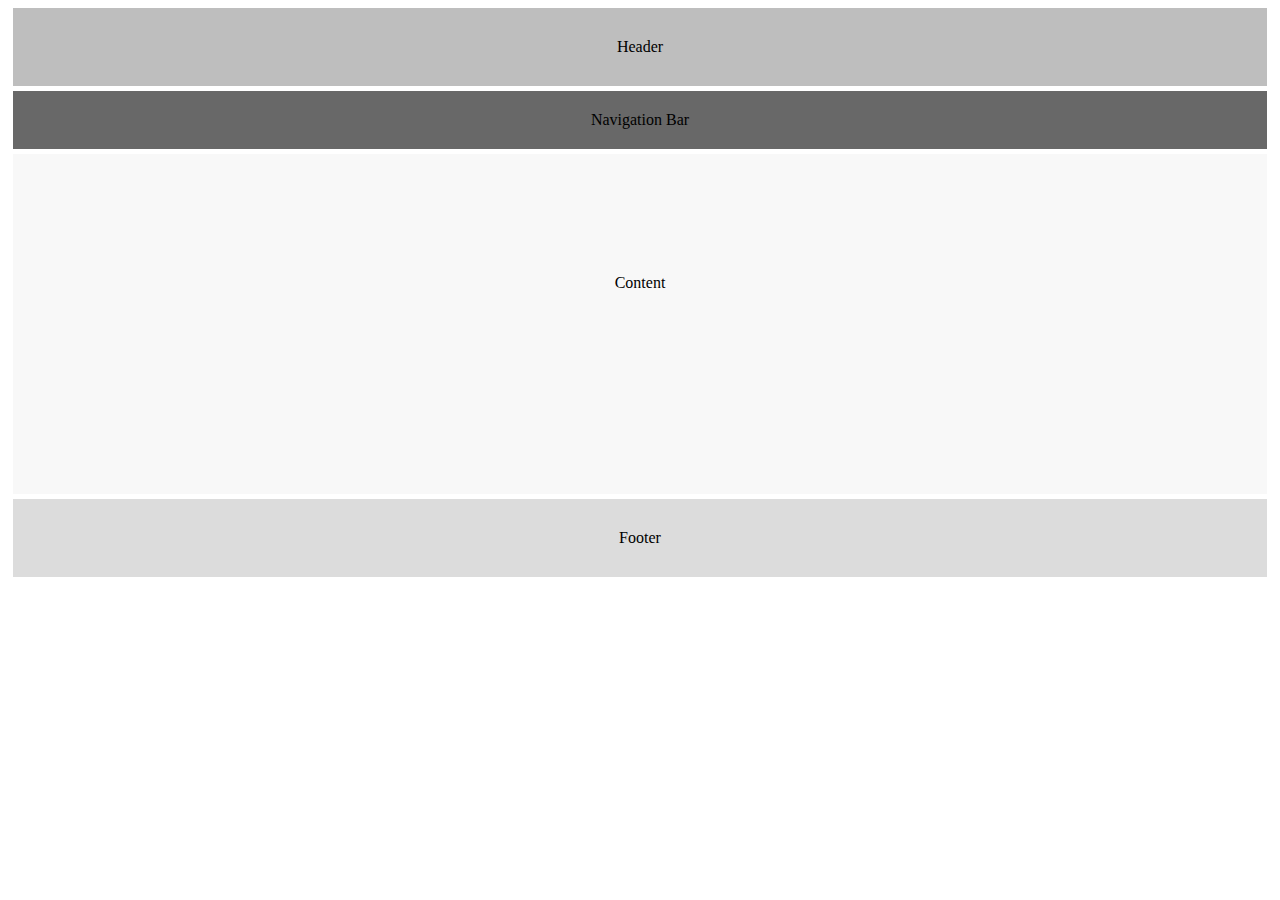
<file: index.html>
<!DOCTYPE html>
<html>
<head>
<title>Sample Layout</title>
<style>
header{
background-color:#bebebe;
padding:30px;
margin:5px;
text-align : center;
}
nav{
background-color:#686868;
padding:20px;
margin:5px;
text-align:center;
}
div{
background-color:#f8f8f8;
padding:120px;
margin:5px;
height:100px;	
text-align:center;
}
footer{
background-color:#dcdcdc;
padding:30px;
margin:5px;
text-align:center;
}
</style>

</head>
<body>
<header>Header</header>
<nav>Navigation Bar</nav>
<div>Content</div>
<footer>Footer</footer>
</body>
</html>
</file>
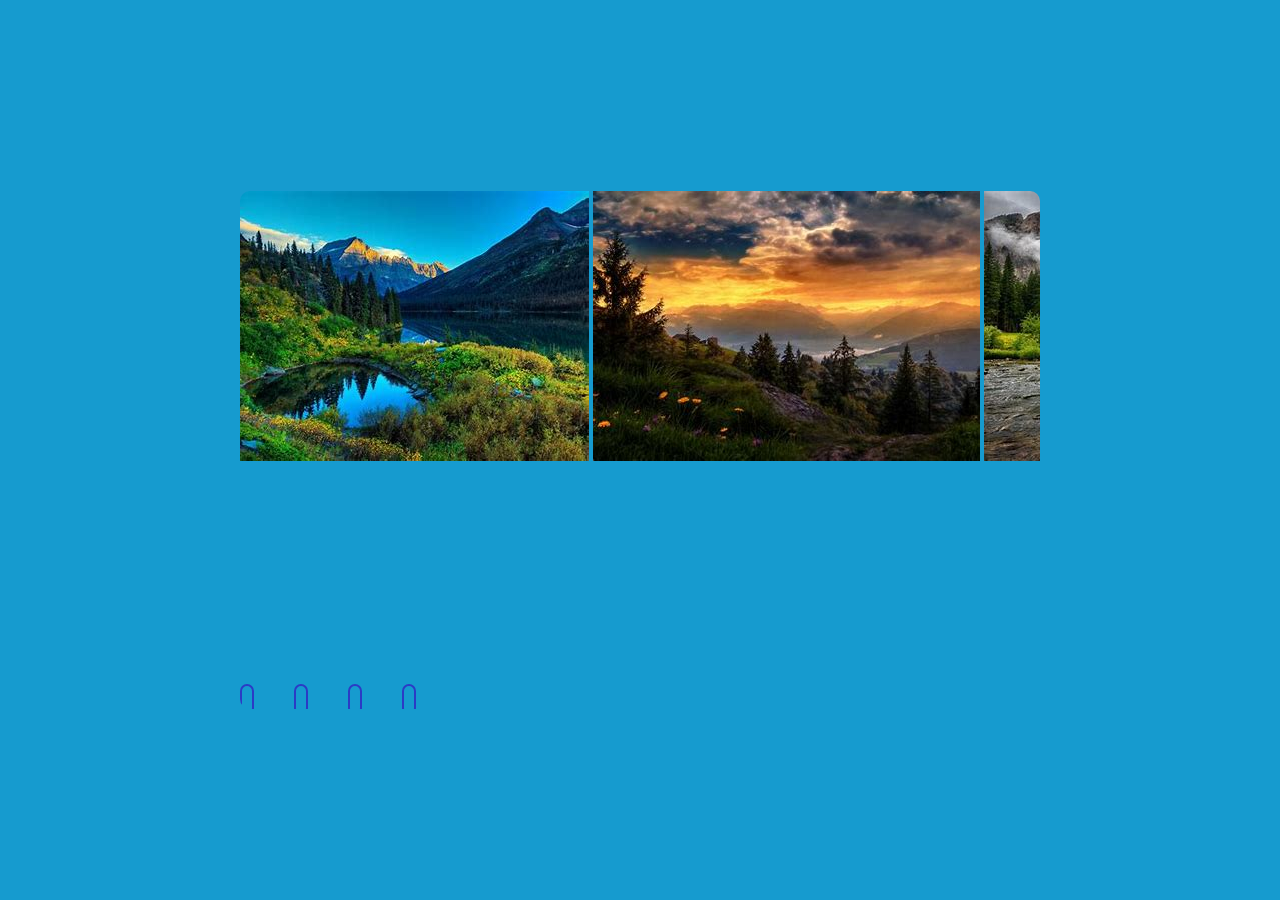
<file: imageslider/index.html>
<!DOCTYPE html>
<html lang="en">
<head>
    <title>Images</title>
    <link rel="stylesheet" href="style.css">
</head>
<body>
    <div class="slider">
        <div class="slides">
            <input type="radio" name="radiobutton" id="radio1">
            <input type="radio" name="radiobutton" id="radio2">
            <input type="radio" name="radiobutton" id="radio3">
            <input type="radio" name="radiobutton" id="radio4">
            <div class="slide-first">
                <img src="1.jpg" alt="">
                <img src="2.jpg" alt="">
                <img src="3.jpg" alt="">
                <img src="4.jpg" alt="">
            </div>
            <div class="navigation-auto">
                <div class="auto-btn1"></div>
                <div class="auto-btn2"></div>
                <div class="auto-btn3"></div>
                <div class="auto-btn4"></div>
            </div>
        </div>
        <div class="navigation-manual">
            <label for="radio1" class="manual-btn"> </label>
            <label for="radio2" class="manual-btn"></label>
            <label for="radio3" class="manual-btn"></label>
            <label for="radio4" class="manual-btn"></label>
        </div>
    </div>
    
</body>
</html>
</file>
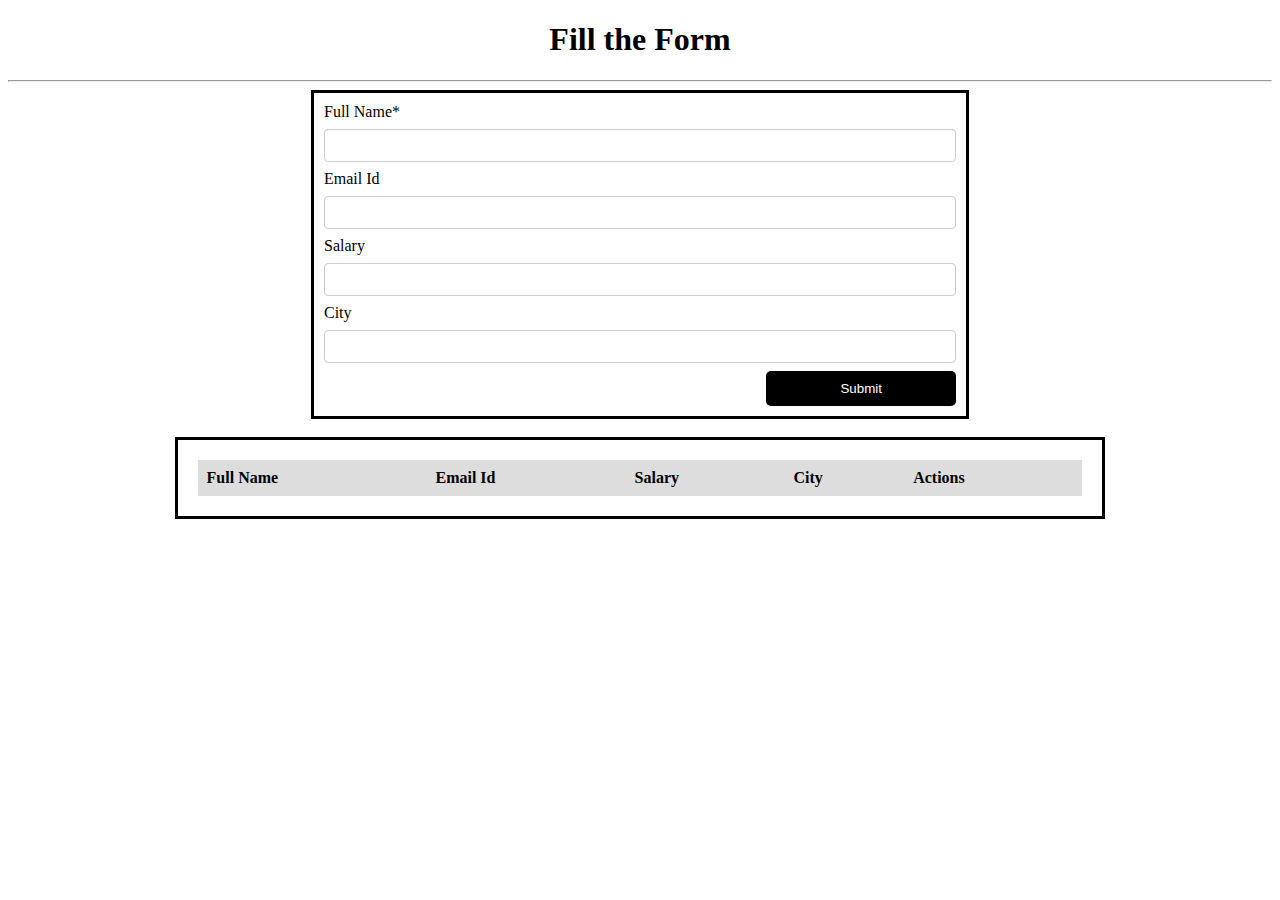
<file: task4/index.html>
<!DOCTYPE html>
<html>

<head>
    <title>
      Form
    </title>
    <link rel="stylesheet" href="style.css">
</head>

<body>

	<h1><center>Fill the Form</center></h1>
	<hr>
			<div class="employee-form">
                <form onsubmit="event.preventDefault();onFormSubmit();" autocomplete="off">
                    <div>
                        <label>Full Name*</label><label class="validation-error hide" id="fullNameValidationError">This field is required.</label>
                        <input type="text" name="fullName" id="fullName">
                    </div>
                    <div>
                        <label>Email Id</label>
                        <input type="text" name="email" id="email">
                    </div>
                    <div>
                        <label>Salary</label>
                        <input type="text" name="salary" id="salary">
                    </div>
                    <div>
                        <label>City</label>
                        <input type="text" name="city" id="city">
                    </div>
                    <div  class="form-action-buttons">
                        <input type="submit" value="Submit">
                    </div>
                </form>
		</div>
		<br/>
		<div class = "employees-table">
                <table class="list" id="employeeList">
                    <thead>
                        <tr>
                            <th>Full Name</th>
                            <th>Email Id</th>
                            <th>Salary</th>
                            <th>City</th>
                            <th>Actions</th>
                        </tr>
                    </thead>
                    <tbody>

                    </tbody>
                </table>
        </div>
    <script src="script.js"></script>
</body>
</html>
</file>
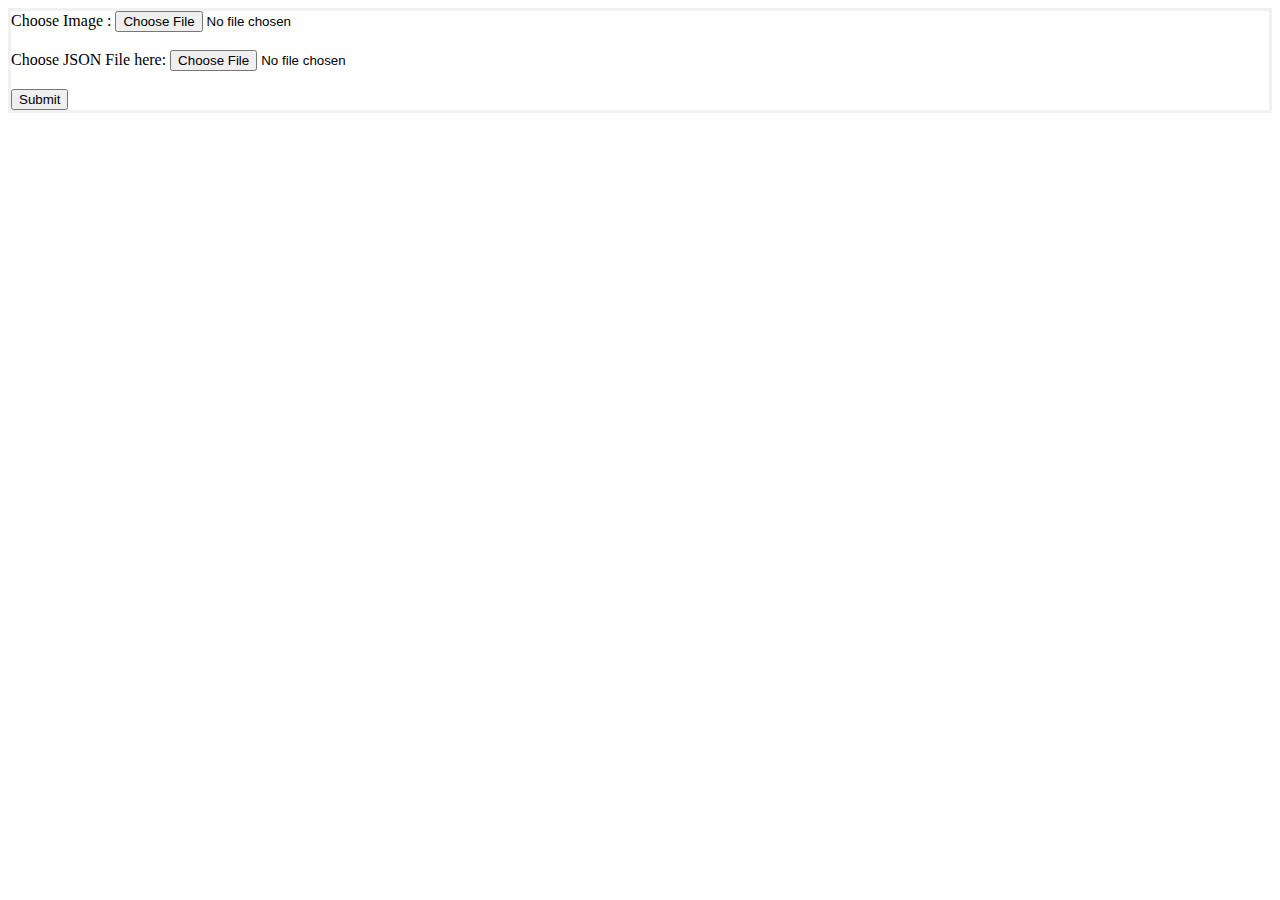
<file: info.html>
<!DOCTYPE html>
<html>

<head>
    <title></title>
    <link rel="stylesheet" href="/style.css">

</head>

<body>

    <form method="get" id="form" action="submitPage.html" target="_blank">
        <div>
            <label>Choose Image : </label><input type="file" accept="image/*" name="image" id="image" required />
            <br><br>
            <label>Choose JSON File here: </label><input type="file" id="json" accept=".json" required />
            <br><br>
            <input type="submit" id="submit">
        </div>
    </form>
    <script>
        document.querySelector("#image").addEventListener("change", function() {
            const reader = new FileReader();
            reader.addEventListener("load", () => {
                localStorage.setItem("image-store", reader.result);
                console.log(reader.result);
            });
            reader.readAsDataURL(this.files[0]);
        });
        document.getElementById("json").addEventListener("change", function() {
            var file_to_read = document.getElementById("json").files[0];
            var fileread = new FileReader();
            fileread.onload = function(e) {
                var content = e.target.result;
                var data = JSON.parse(content);
                window.localStorage.setItem("myObject", JSON.stringify(data));
            };
            fileread.readAsText(file_to_read);
        });
    </script>
</body>

</html>
</file>
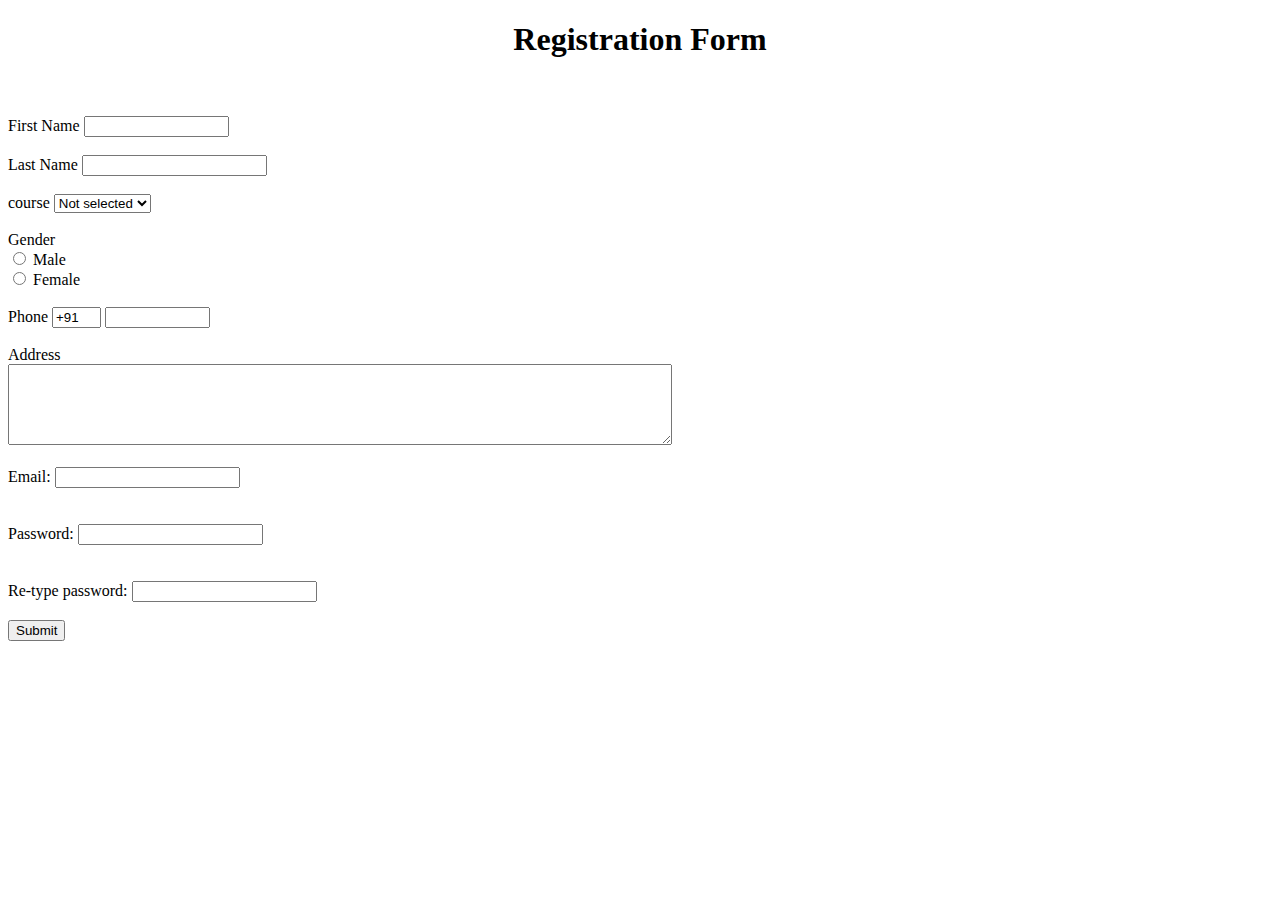
<file: Registration(task2).html>
<!DOCTYPE html>
<html>
<head>
<title>Registration</title>
<style>
    
    h1 {text-align: center;}
   
    </style>
</head>

<body>
<h1>Registration Form</h1><br><br>
<div class="form">
<form>
<label for="fname"> First Name </label>
<input type="text" id="fname" name="fname" size=15><br><br>
<label for="lname"> Last Name </label>
<input type="text" id ="lname" name="lname"><br><br>
<label > course </label>
<select>
<option value="Not selected">Not selected</option>
<option value="bsc">B.Sc</option>
<option value="be">B.E</option>
<option value="msc">M.Sc</option>
<option value="mca">MCA</option>
</select><br><br>
<label> Gender </label><br>

<input type="radio" name="gender" id="male"/> 
<label for="male">Male</label><br>
<input type="radio" name="gender" id ="female"/>
<label for="female">Female</label> <br><br>
<label>Phone</label>
<input type="text" name="country code" value="+91" size="3"/>
<input type="text" name="phone" size="10"/><br><br>
Address<br>
<textarea cols="80" rows="5" value="Address"></textarea>
<br><br>


Email:  
<input type="email" id="email" name="email"/> <br>    
<br> <br>  
Password:  
<input type="Password" id="pass" name="pass"> <br>   
<br> <br>  
Re-type password:  
<input type="Password" id="repass" name="repass"> <br> <br>  
<input type="button" value="Submit"/>  


</form>
</div>
</body>
</html>
</file>
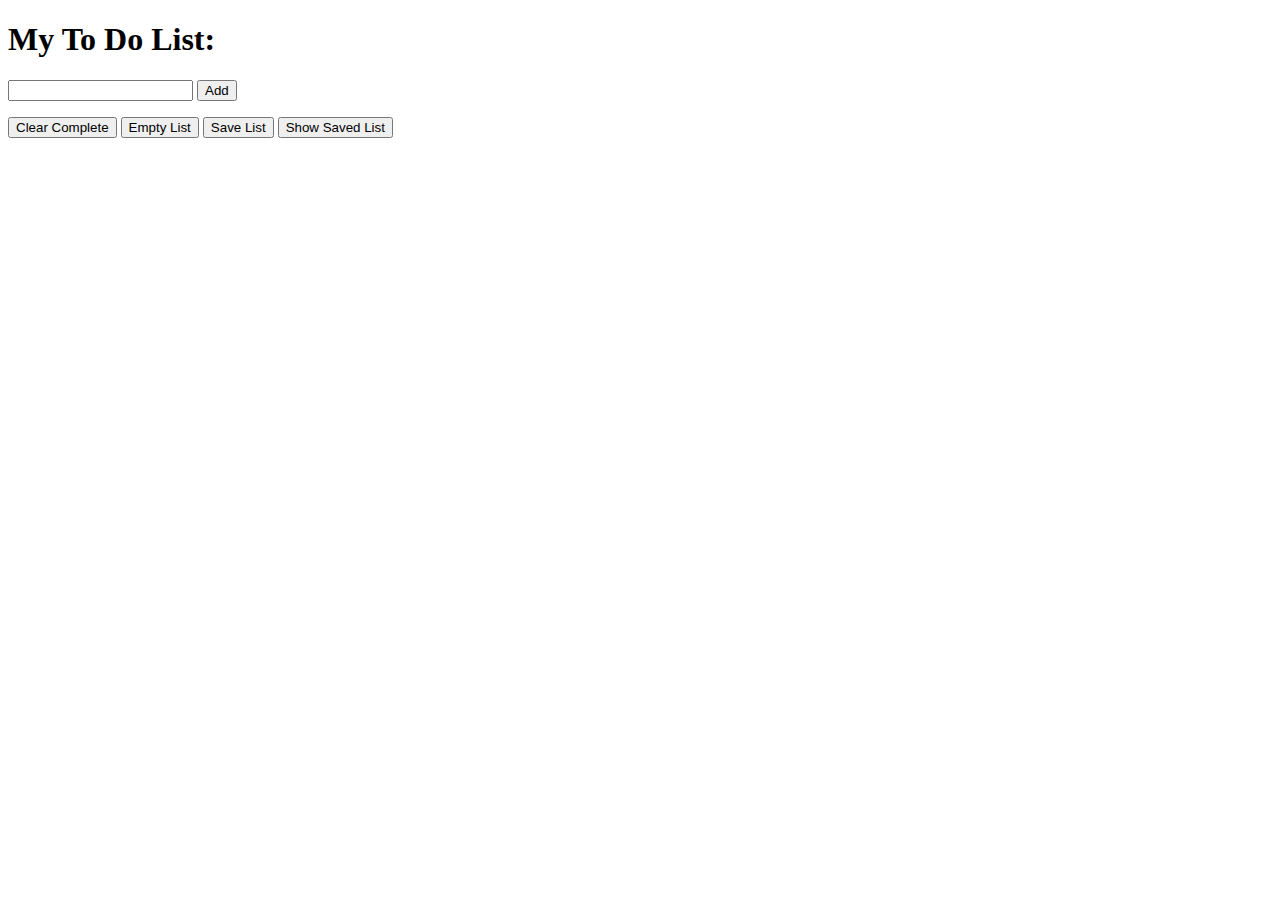
<file: toDo.html>
<!DOCTYPE html>
<html lang="en">
<head>
    
    <title>To Do List</title>
    
</head>
<body>
    <style>
        .completed{
            text-decoration: line-through ;

        }
    </style>
    <h1>My To Do List:</h1>
    <div class="createList">
        <input type="text" id="newList">
        <button id="addList" onclick="addList()">Add</button>
    </div>
    <div class="showList">
        <ol id="myList">

        </ol>
    </div>
    <div class="options">
        <button onclick="clearComplete()">Clear Complete</button>
        <button onclick="empty()">Empty List</button>
        <button onclick="save()">Save List</button>
        <button onclick="showSavedList()">Show Saved List</button>
    </div>
  
    
</body>
<script>
var myList = document.getElementById("myList");
function addList(){
    var text = document.getElementById("newList").value;
    document.getElementById("newList").value = ""
    var list = document.createElement("li");
    var span = document.createElement("span");
    list.innerHTML=text;
    list.className = "l";
    list.addEventListener('click', function(){
        list.style["text-decoration"]="line-through";
    })
    myList.appendChild(list);
    
}

function empty(){
    var elements = document.querySelectorAll(".l");
    for(var x of elements){
        x.remove();
    }
}

function clearComplete(){
    var elements = document.querySelectorAll(".completed");
    for(var x of elements){
        x.remove();
    }
}

function save(){
    var saveList = document.getElementById("myList").innerHTML;
    localStorage.setItem("saveList", JSON.stringify(saveList));
}

function showSavedList(){
    var savedList = localStorage.getItem("saveList");
    document.getElementById("myList").innerHTML = JSON.parse(savedList);
}

</script>
</html>
</file>
<file: imageslider/style.css>
body{
    margin :0;
    padding: 0;
    height: 100vh;
    display :flex;
    justify-content:center;
    align-items:center;
    background: #169bcf;
}
.slider{
    width: 800px;
    border-radius:10px;
    overflow: hidden;
}
.slides{
    width:500%;
    height:500px;
    display:flex;   
}
.slides input{
    display:none;

}
.slide img{
    width:800px;
    height: 500px;

}
.navigation-manual{

}
.manual-btn{
    border:2px solid #2b3bc5;
    padding:5px;
    border-radius: 10px;
    cursor:pointer;
    transition: 1s;

}

.manual-btn:not(:last-child){
    margin-right:40px;

}
.manual-btn:hover{
    background: #1ad367;
}
#radio1:checked ~ . first{
margin-left: 0;
}

#radio2:checked ~ . first{
    margin-left: -20%;
    }
    
#radio1:checked ~ . first{
    margin-left: -40%;
    }
    
#radio1:checked ~ . first{
    margin-left: -60%;
    }
</file>
<file: task4/style.css>
.employee-form {
    border-style: solid;
    
    padding: 10px;
   
    margin: auto;
    width: 50%;
    
}

.employees-table {
    border-style: solid;
   
    padding: 20px;
    
    margin: auto;
    width: 70%;
    
}

body > table{
    width: 80%;
}

table{
    border-collapse: collapse;
}
table.list{
    width:100%;
}

td, th {
    border: 1px solid #dddddd;
    text-align: left;
    padding: 8px;
}
tr:nth-child(even),table.list thead>tr {
    background-color: #dddddd;
}

input[type=text], input[type=number] {
    width: 100%;
    padding: 8px 20px;
    margin: 8px 0;
    display: inline-block;
    border: 1px solid #ccc;
    border-radius: 4px;
    box-sizing: border-box;
}

input[type=submit] {
    width: 30%;
    background-color: black;
    color: white;
    padding: 10px 18px;
    /* margin: 0px 0; */
    border: none;
    border-radius: 5px;
    cursor: pointer;
}

form div.form-action-buttons{
    text-align: right;
}

a{
    cursor: pointer;
    text-decoration: underline;
    color: #0000ee;
    margin-right: 4px;
}

label.validation-error{
    color:   red;
    margin-left: 5px;
}

.hide{
    display:none;
}
</file>
<file: style.css>
.topnav{
    overflow: hidden;;
    background-color: #333;
  }
  .topnav a.active{
    background-color: #4CAF50;
    color: white;
  }
  input[type=text],input[type=Password]{
    width: 100%;
    padding: 12px 20px;
    margin: 10px ;
    border: 1px solid #ccc;
    box-sizing: border-box;
  }
  button{
    color: white;
    background-color: green;
    width: 100%;
    margin: 8px;
    padding: 14px 10px;
    cursor: pointer;
  }
  .cancelbtn{
    background-color: red;
    text-align: center;
    width: 100%;
    opacity: 0.4%;
  }
  span.psw{
    display: block;
    float: right;
    padding-top: 16px;
  }
  
  .topnav a {
    float: left;
    text-align: center;
    color: #f2f2f2;
    padding: 14px 16px;
    font-size: 16px;
    text-decoration: none;
  }
  .container{
    padding: 16px;
  }
  .topnav-right{
    float:right;
  }
  body{
    background-color: white;
    opacity: 1.0;
    {font-family: Arial, Helvetica, sans-serif;}
  }
  form{
    border: 3px solid #f1f1f1;
  }
  h1{
    text-align: center;
    text-shadow: 2px 2px #9AA914;
    font-size: 30px;
  
  }
  .imgcontainer{
    text-align: center;
    border-radius: 80%;
  }
  .topnav a:hover{
    background-color: #ddd;
    color: black;
  }
</file>
